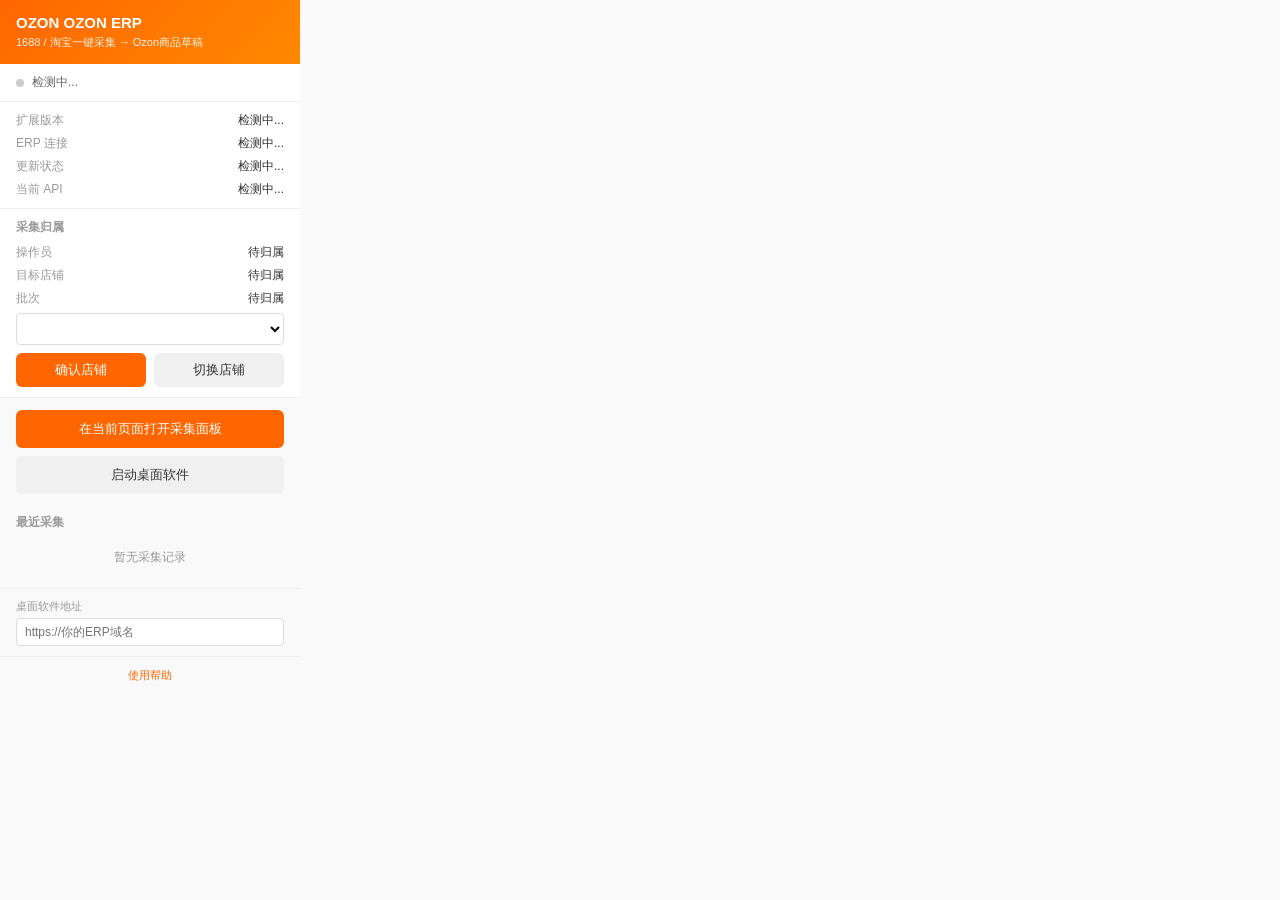
<file: extension/popup.html>
<!DOCTYPE html>
<html lang="zh-CN">
<head>
<meta charset="UTF-8">
<style>
* { margin: 0; padding: 0; box-sizing: border-box; }
body { width: 300px; font-family: -apple-system, BlinkMacSystemFont, "Segoe UI", Roboto, sans-serif; font-size: 13px; color: #333; background: #f9f9f9; }

.header { background: linear-gradient(135deg, #ff6600, #ff8800); color: white; padding: 14px 16px; }
.header h1 { font-size: 15px; font-weight: 600; margin-bottom: 4px; }
.header .subtitle { font-size: 11px; opacity: 0.9; }

.status-bar { padding: 10px 16px; background: white; border-bottom: 1px solid #eee; display: flex; align-items: center; gap: 8px; }
.status-dot { width: 8px; height: 8px; border-radius: 50%; background: #ccc; }
.status-dot.online { background: #00b894; }
.status-dot.offline { background: #d32f2f; }
.status-text { font-size: 12px; color: #666; }
.status-details { padding: 10px 16px; background: white; border-bottom: 1px solid #eee; }
.status-row { display: flex; justify-content: space-between; gap: 12px; font-size: 12px; margin-bottom: 6px; }
.status-row:last-child { margin-bottom: 0; }
.status-label { color: #999; }
.status-value { color: #333; text-align: right; word-break: break-all; }
.context-section { padding: 10px 16px; background: white; border-bottom: 1px solid #eee; }
.context-title { font-size: 12px; color: #999; margin-bottom: 8px; font-weight: 600; }
.context-select { width: 100%; padding: 7px 8px; border: 1px solid #ddd; border-radius: 4px; font-size: 12px; margin-bottom: 8px; background: white; }
.context-actions { display: flex; gap: 8px; }
.context-actions .action-btn { margin-bottom: 0; padding: 8px; }

.actions { padding: 12px 16px; }
.action-btn { width: 100%; padding: 10px; margin-bottom: 8px; border: none; border-radius: 6px; font-size: 13px; font-weight: 500; cursor: pointer; transition: opacity 0.2s; }
.action-btn:hover { opacity: 0.9; }
.action-btn.primary { background: #ff6600; color: white; }
.action-btn.secondary { background: #f0f0f0; color: #333; }
.action-btn:disabled { background: #ccc; cursor: not-allowed; }

.history { padding: 0 16px 12px; }
.history-title { font-size: 12px; color: #999; margin-bottom: 8px; font-weight: 600; }
.history-item { padding: 8px 10px; background: white; border-radius: 6px; margin-bottom: 6px; font-size: 12px; border: 1px solid #eee; }
.history-item .htitle { font-weight: 500; margin-bottom: 2px; white-space: nowrap; overflow: hidden; text-overflow: ellipsis; }
.history-item .htime { color: #999; font-size: 11px; }

.footer { padding: 10px 16px; border-top: 1px solid #eee; text-align: center; }
.footer a { color: #ff6600; text-decoration: none; font-size: 11px; }
.footer a:hover { text-decoration: underline; }

.config-section { padding: 10px 16px; border-top: 1px solid #eee; }
.config-section label { font-size: 11px; color: #999; display: block; margin-bottom: 4px; }
.config-section input { width: 100%; padding: 6px 8px; border: 1px solid #ddd; border-radius: 4px; font-size: 12px; }
</style>
</head>
<body>

<div class="header">
  <h1>OZON OZON ERP</h1>
  <div class="subtitle">1688 / 淘宝一键采集 → Ozon商品草稿</div>
</div>

<div class="status-bar">
  <div class="status-dot" id="statusDot"></div>
  <span class="status-text" id="statusText">检测中...</span>
</div>

<div class="status-details">
  <div class="status-row"><span class="status-label">扩展版本</span><span class="status-value" id="extensionVersion">检测中...</span></div>
  <div class="status-row"><span class="status-label">ERP 连接</span><span class="status-value" id="connectionStatus">检测中...</span></div>
  <div class="status-row"><span class="status-label">更新状态</span><span class="status-value" id="updateStatus">检测中...</span></div>
  <div class="status-row"><span class="status-label">当前 API</span><span class="status-value" id="apiAddressValue">检测中...</span></div>
</div>

<div class="context-section">
  <div class="context-title">采集归属</div>
  <div class="status-row"><span class="status-label">操作员</span><span class="status-value" id="operatorName">待归属</span></div>
  <div class="status-row"><span class="status-label">目标店铺</span><span class="status-value" id="targetStore">待归属</span></div>
  <div class="status-row"><span class="status-label">批次</span><span class="status-value" id="batchId">待归属</span></div>
  <select class="context-select" id="storeSelect"></select>
  <div class="context-actions">
    <button class="action-btn primary" id="confirmStoreBtn">确认店铺</button>
    <button class="action-btn secondary" id="switchStoreBtn">切换店铺</button>
  </div>
</div>

<div class="actions">
  <button class="action-btn primary" id="openPanelBtn">在当前页面打开采集面板</button>
  <button class="action-btn secondary" id="openDesktopBtn">启动桌面软件</button>
</div>

<div class="history" id="historySection">
  <div class="history-title">最近采集</div>
  <div id="historyList">
    <div style="color:#999;font-size:12px;text-align:center;padding:10px;">暂无采集记录</div>
  </div>
</div>

<div class="config-section">
  <label>桌面软件地址</label>
  <input type="text" id="apiUrl" value="" placeholder="https://你的ERP域名">
</div>

<div class="footer">
  <a href="#" id="helpLink">使用帮助</a>
</div>

<script src="config.js"></script>
<script src="popup.js"></script>
</body>
</html>
</file>
